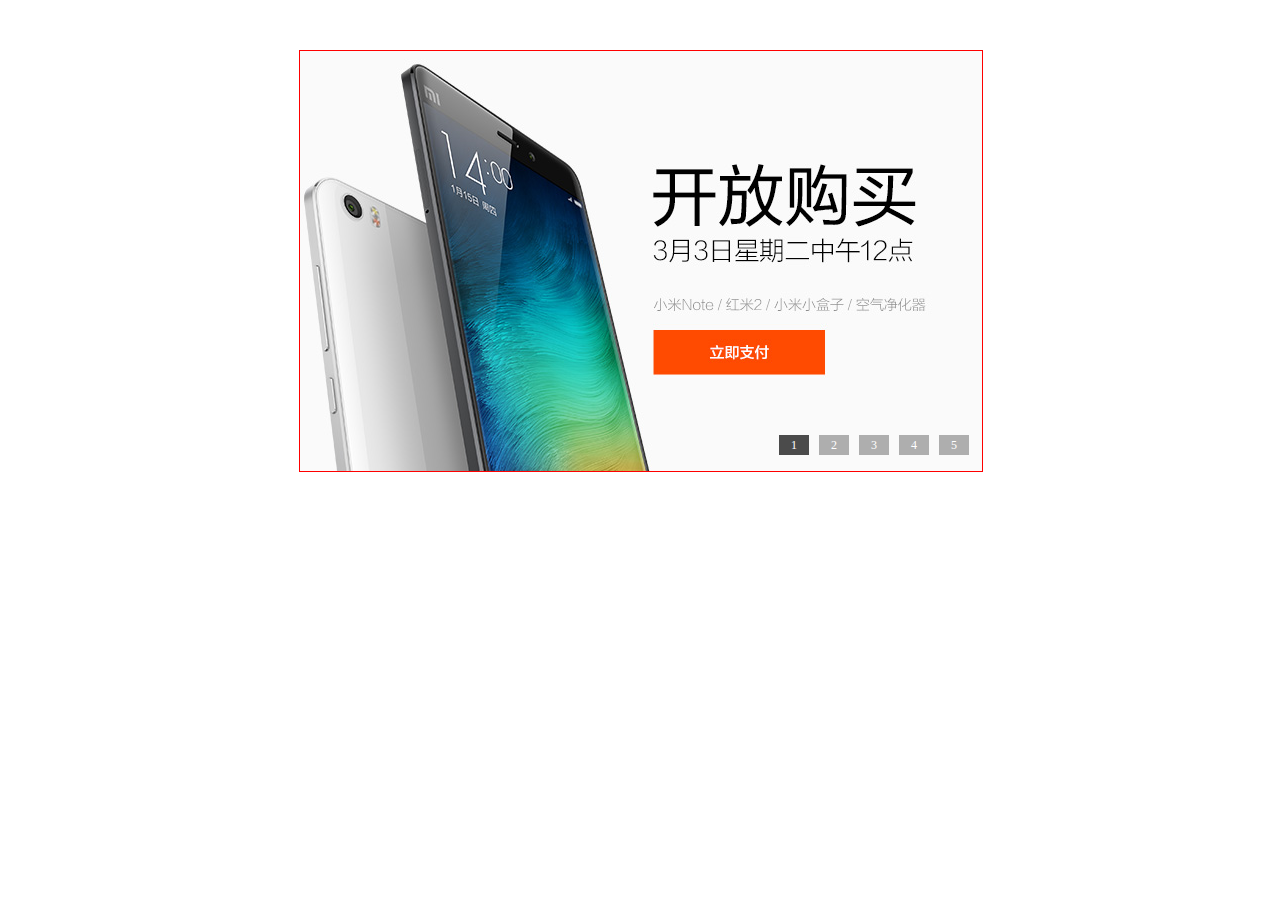
<file: index.html>
<!DOCTYPE html>
<html>
<head>
<meta charset="utf-8">
<meta http-equiv="X-UA-Compatible" content="IE=edge,chrome=1">
<title>jq轮播</title>
<meta name="description" content="">
<meta name="keywords" content="">
<script src="js/jquery.js" href=""></script>
<script src="text.js" href=""></script>
<link href="text.css" rel="stylesheet">

</head>
<body>
<div class="big">
	<div class="pic">
		<img src="img/1.jpg" style="display:block">
		<img src="img/2.jpg">
		<img src="img/3.jpg">
		<img src="img/4.jpg">
		<img src="img/5.jpg">
	</div>
	<div class="l-arr arr"> &lt; </div><!-- 左箭头 -->
	<div class="r-arr arr"> &gt; </div>
	<div class="but">
		<ul>
			<li class="hover">1</li>
			<li>2</li>
			<li>3</li>
			<li>4</li>
			<li>5</li>
		</ul>
	</div>
</div>



    <script src="js/jquery.js" href=""></script><!-- 引用jq库 -->
    <script>
    
    </script>
</body>
</html>
</file>
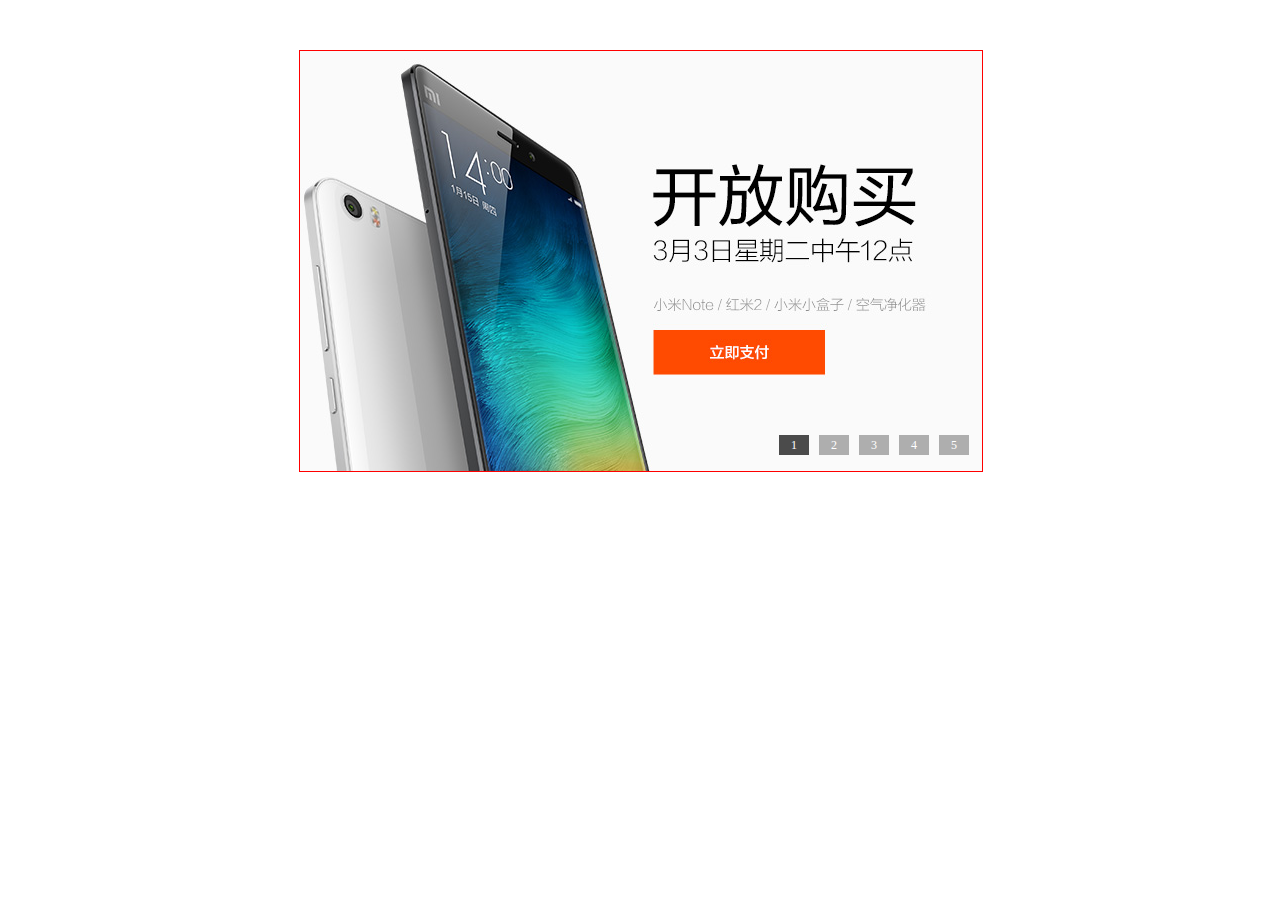
<file: text.html>
<!DOCTYPE html>
<html>
<head>
<meta charset="utf-8">
<meta http-equiv="X-UA-Compatible" content="IE=edge,chrome=1">
<title>jq轮播</title>
<meta name="description" content="">
<meta name="keywords" content="">
<script src="js/jquery.js" href=""></script>
<script src="text.js" href=""></script>
<link href="text.css" rel="stylesheet">

</head>
<body>
<div class="big">
	<div class="pic">
		<img src="img/1.jpg" style="display:block">
		<img src="img/2.jpg">
		<img src="img/3.jpg">
		<img src="img/4.jpg">
		<img src="img/5.jpg">
	</div>
	<div class="l-arr arr"> &lt; </div><!-- 左箭头 -->
	<div class="r-arr arr"> &gt; </div>
	<div class="but">
		<ul>
			<li class="hover">1</li>
			<li>2</li>
			<li>3</li>
			<li>4</li>
			<li>5</li>
		</ul>
	</div>
</div>



    <script src="js/jquery.js" href=""></script><!-- 引用jq库 -->
    <script>
    
    </script>
</body>
</html>
</file>
<file: text.css>
*{
	margin: 0px;
	padding: 0px;
}
.big{
	width: 682px;
	height: 420px;
	background: #33ff66;
	margin: 50px auto;
	position: relative;/*参照物*/
}
.pic{
	width: 682px;
	height: 420px;
	border: 1px solid #f00;
}
.pic img{
	position: absolute;/*绝对定位*/
	display: none;
}
.arr{
	width: 40px;
	height: 70px;
	font-size: 30px;
	font-weight: 900;
	line-height: 70px;
	text-align: center;
	color: #ccc;
	position: absolute;
	top: 175px;
	display: none;
	cursor: pointer;
}
.l-arr{
	left: 0px;
}
.r-arr{
	right: 0px;
}
.big:hover .arr{
	display: block;
}
.arr:hover{
	background: rgba(0,0,0,0.3);
	color: #fff;
}
.but{
	position: absolute;
	bottom: 15px;
	right: 12px;
}
.but ul li{
	list-style-type: none;
	width: 30px;
	height: 20px;
	/*border: 1px solid #ccc;*/
	float: left;
	margin-left: 10px;
	text-align: center;
	font-family: "microsoft yahei";
	line-height: 20px;
	font-size: 12px;
	color: #fff;
	background: rgba(0,0,0,0.3); 
	cursor: pointer;
}
.but ul li:hover{
	background:rgba(0,0,0,0.7);
}
.but .hover{
	background:rgba(0,0,0,0.7);
}
</file>
